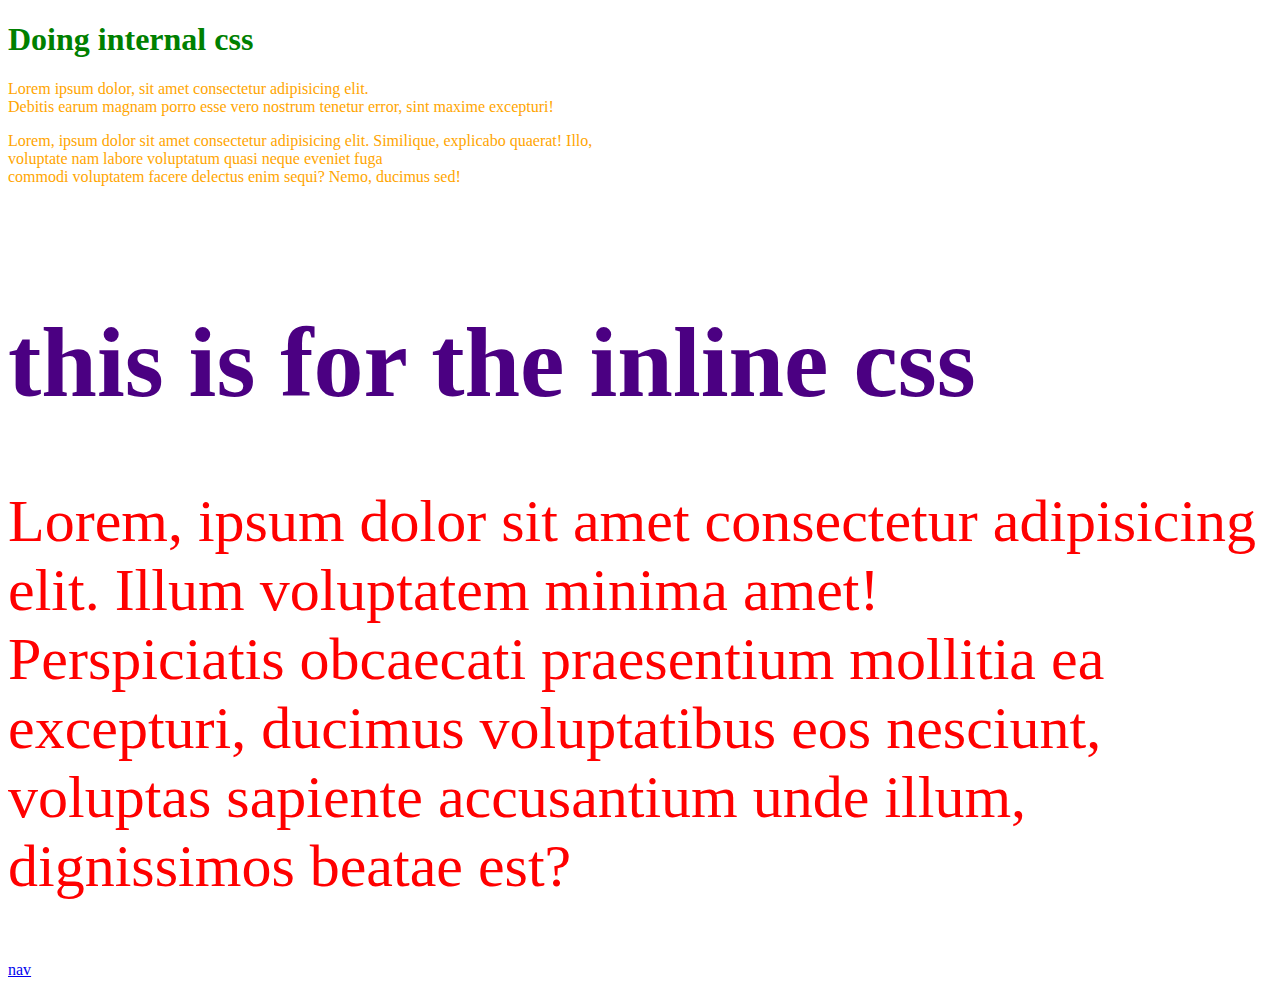
<file: index.html>
<!DOCTYPE html>
<html lang="en">
<head>
    <meta charset="UTF-8">
    <meta name="viewport" content="width=device-width, initial-scale=1.0">

    <!-- External link to css file -->
    <!-- <link rel="stylesheet" href="./style.css"> -->

    <title>Geoffrey Gone</title>
    
    <style>
        h1{
            color: green;
        }

        p{
            color: orange;
        }
    </style>

</head>
<body>
    <h1>Doing internal css</h1>
    <P>Lorem ipsum dolor, sit amet consectetur adipisicing elit.
        <br>
         Debitis earum magnam porro esse vero nostrum tenetur error, sint maxime 
          excepturi!</P>

    <P>Lorem, ipsum dolor sit amet consectetur adipisicing elit. Similique, explicabo quaerat! Illo, <br> voluptate nam labore voluptatum quasi neque eveniet fuga <br> commodi voluptatem facere delectus enim sequi? Nemo, ducimus sed!</P>

    <br>
    <br>

    <h1 style="color: indigo; font-size: 100px;">this is for the inline css</h1>
    <p style="color: red; font-size: 60px;">Lorem, ipsum dolor sit amet consectetur adipisicing elit. Illum voluptatem minima amet! <br> Perspiciatis obcaecati praesentium mollitia ea excepturi, ducimus voluptatibus eos nesciunt, voluptas sapiente accusantium unde illum, dignissimos beatae est?</p>


    <a href="./nav.html">nav</a>
</body>
</html>
</file>
<file: style.css>
body{
    /*This is how to set background color*/
/* background-color: #ffff00; */
background-image: url(./pics/0-148EMFwFewKS2eYD.jpg);
background-position: center;
background-repeat: no-repeat;
background-size: cover;
color: red;

}
</file>
